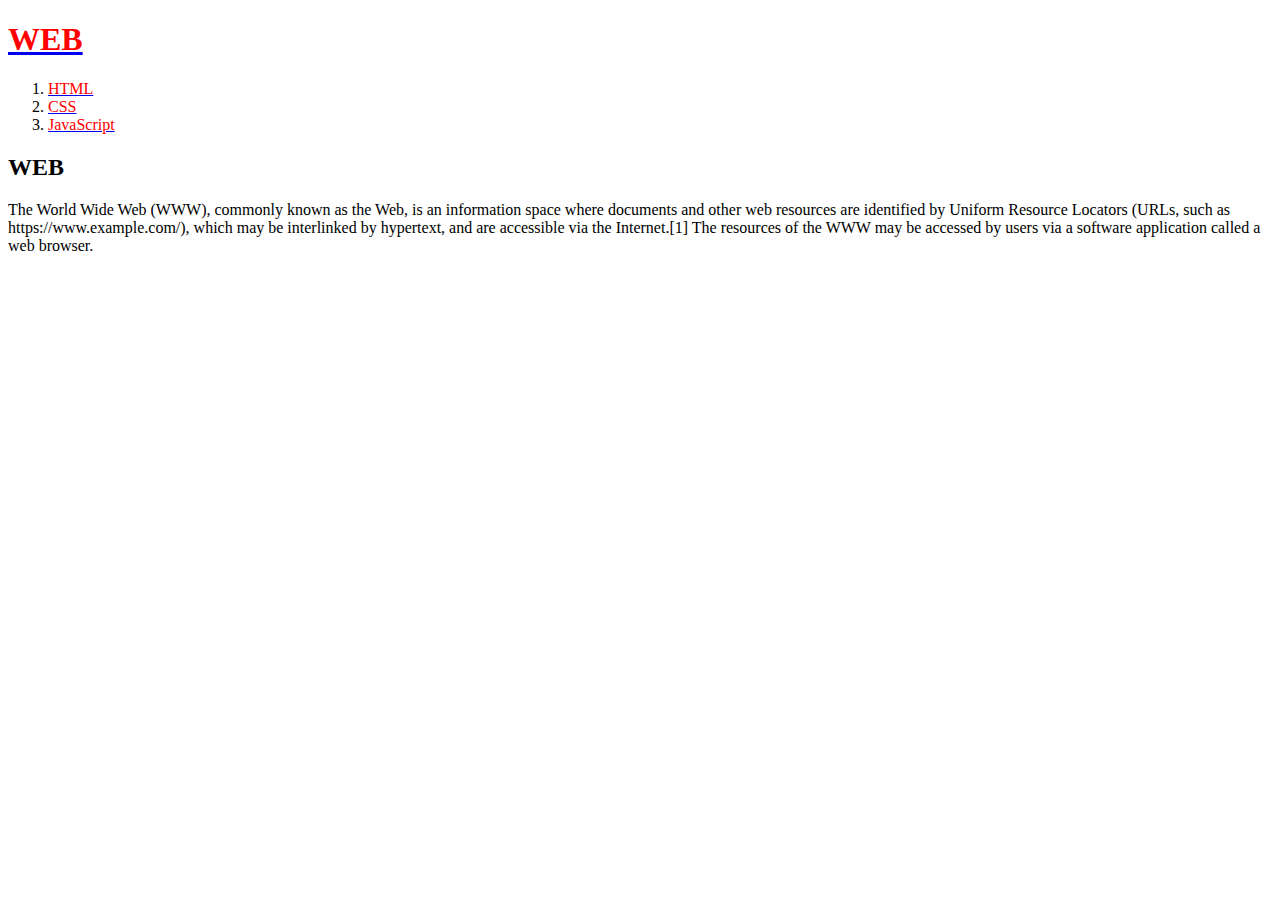
<file: index.html>
<!doctype html>
<html>
<head>
  <title>WEB1 - HTML</title>
  <meta charset="utf-8">
  <script type="text/javascript" src="greeting.js">

  </script>
</head>
<body>
  <script>
    alert(welcome());
  </script>
  <h1><a href="index.html"><font color="red">WEB</font></a></h1>
  <ol>
    <li><a href="1.html"><font color="red">HTML</font></a></li>
    <li><a href="2.html"><font color="red">CSS</font></a></li>
    <li><a href="3.html"><font color="red">JavaScript</font></a></li>
  </ol>
  <h2>WEB</h2>
  <p>The World Wide Web (WWW), commonly known as the Web, is an information space where documents and other web resources are identified by Uniform Resource Locators (URLs, such as https://www.example.com/), which may be interlinked by hypertext, and are accessible via the Internet.[1] The resources of the WWW may be accessed by users via a software application called a web browser.</p>
</body>
</html>
</file>
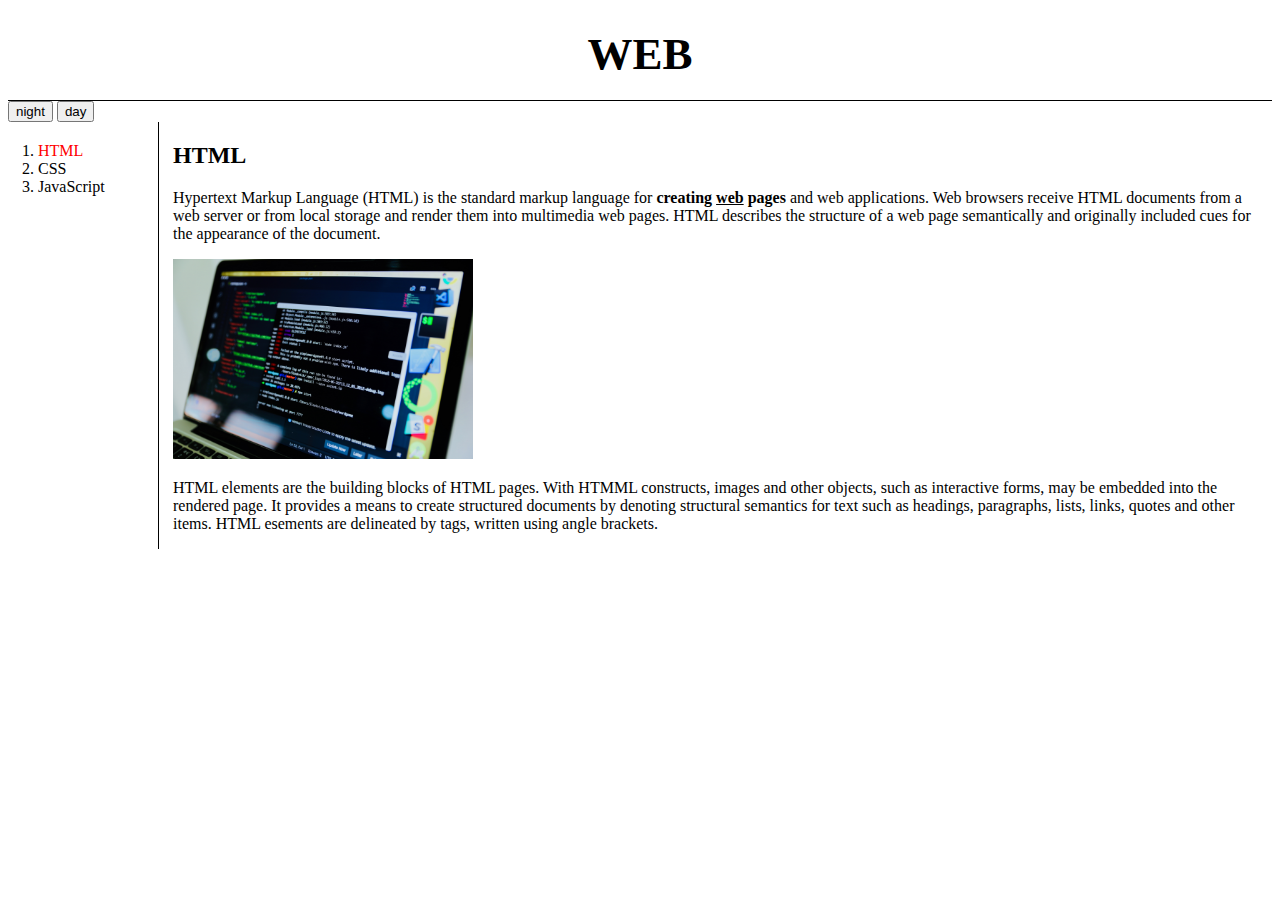
<file: 1.html>
<!doctype html>
<html>
<head>
  <title>WEB1 - HTML</title>
  <meta charset="utf-8">
  <link rel="stylesheet" href="style.css">
</head>
<body>
  <h1><a href="index.html">WEB</font></a></h1>
  <input type="button" value="night" onclick="
  document.querySelector('body').style.backgroundColor = 'black'
  document.querySelector('body').style.color = 'white'
  ">
  <input type="button" value="day" onclick="
  document.querySelector('body').style.backgroundColor = 'white'
  document.querySelector('body').style.color = 'black'
  ">
  <div id="grid">
  <ol>
    <li><a href="1.html" style="color:red">HTML</font></a></li>
    <li><a href="2.html">CSS</font></a></li>
    <li><a href="3.html">JavaScript</font></a></li>
  </ol>
  <div id="article">
  <h2>HTML</h2>
  <p><a href="https://www.w3.org/TR/html5" target="_blank" title="html5 speicification">
  Hypertext Markup Language (HTML)</a> is the
  standard markup language for
  <strong>creating <u>web</u> pages</strong>
  and web applications. Web
  browsers receive HTML documents from a web server or from
  local storage and render them into multimedia web pages. HTML
  describes the structure of a web page semantically and originally
  included cues for the appearance of the document.
  <p><img src="coding.jpg" width="300px"></p>
  </p><p>HTML elements are the building blocks of HTML pages. With
  HTMML constructs, images and other objects, such as interactive
  forms, may be embedded into the rendered page. It provides a
  means to create structured documents by denoting structural
  semantics for text such as headings, paragraphs, lists, links, quotes
  and other items. HTML esements are delineated by tags, written
  using angle brackets.</p>
</div>
</div>
</body>
</html>
</file>
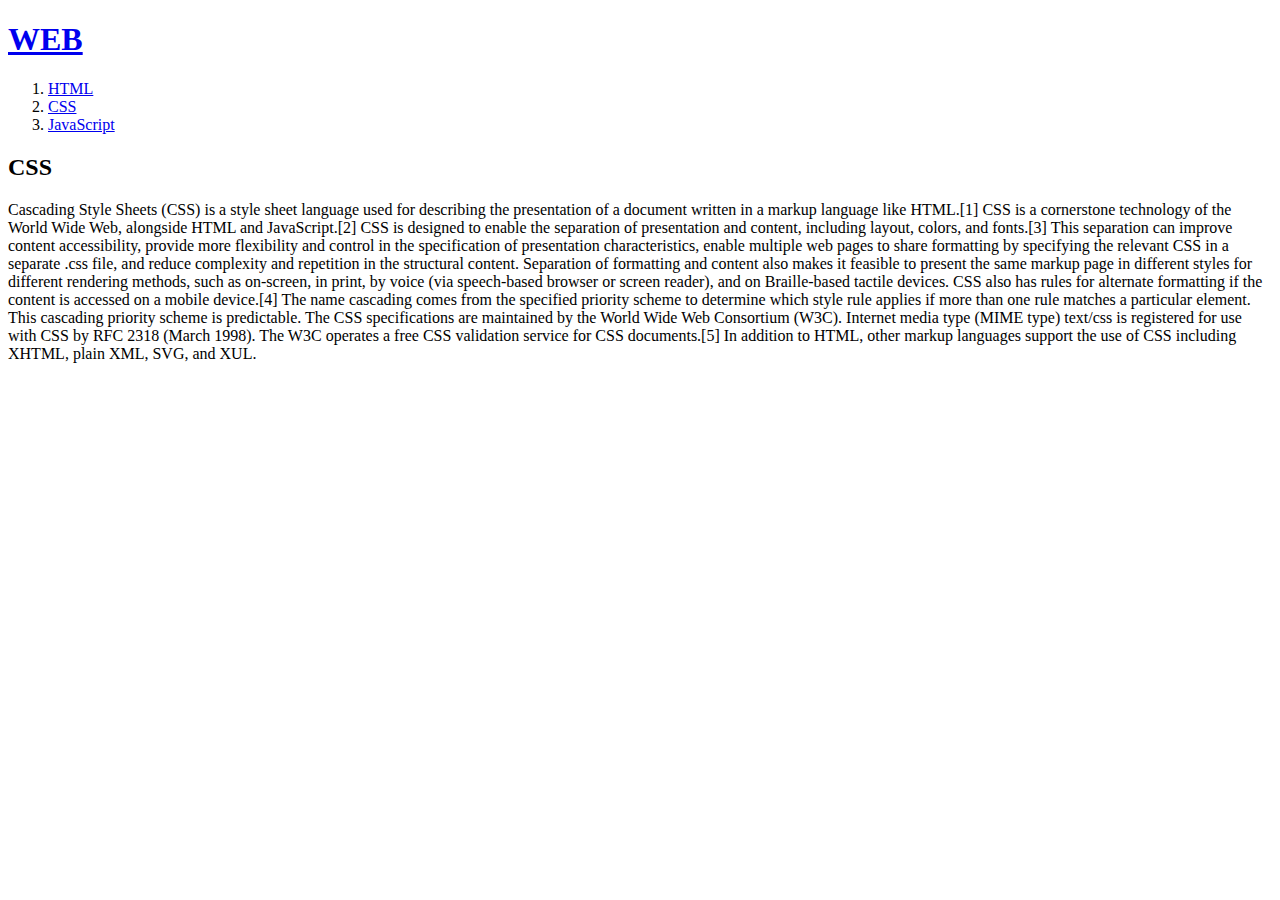
<file: 2.html>
<!doctype html>
<html>
<head>
  <title>WEB1 - HTML</title>
  <meta charset="utf-8">
</head>
<body>
  <h1><a href="index.html">WEB</a></h1>
  <ol>
    <li><a href="1.html">HTML</a></li>
    <li><a href="2.html">CSS</a></li>
    <li><a href="3.html">JavaScript</a></li>
  </ol>
  <h2>CSS</h2>
  <p>Cascading Style Sheets (CSS) is a style sheet language used for describing the presentation of a document written in a markup language like HTML.[1] CSS is a cornerstone technology of the World Wide Web, alongside HTML and JavaScript.[2]

CSS is designed to enable the separation of presentation and content, including layout, colors, and fonts.[3] This separation can improve content accessibility, provide more flexibility and control in the specification of presentation characteristics, enable multiple web pages to share formatting by specifying the relevant CSS in a separate .css file, and reduce complexity and repetition in the structural content.

Separation of formatting and content also makes it feasible to present the same markup page in different styles for different rendering methods, such as on-screen, in print, by voice (via speech-based browser or screen reader), and on Braille-based tactile devices. CSS also has rules for alternate formatting if the content is accessed on a mobile device.[4]

The name cascading comes from the specified priority scheme to determine which style rule applies if more than one rule matches a particular element. This cascading priority scheme is predictable.

The CSS specifications are maintained by the World Wide Web Consortium (W3C). Internet media type (MIME type) text/css is registered for use with CSS by RFC 2318 (March 1998). The W3C operates a free CSS validation service for CSS documents.[5]

In addition to HTML, other markup languages support the use of CSS including XHTML, plain XML, SVG, and XUL.</p>
</body>
</html>
</file>
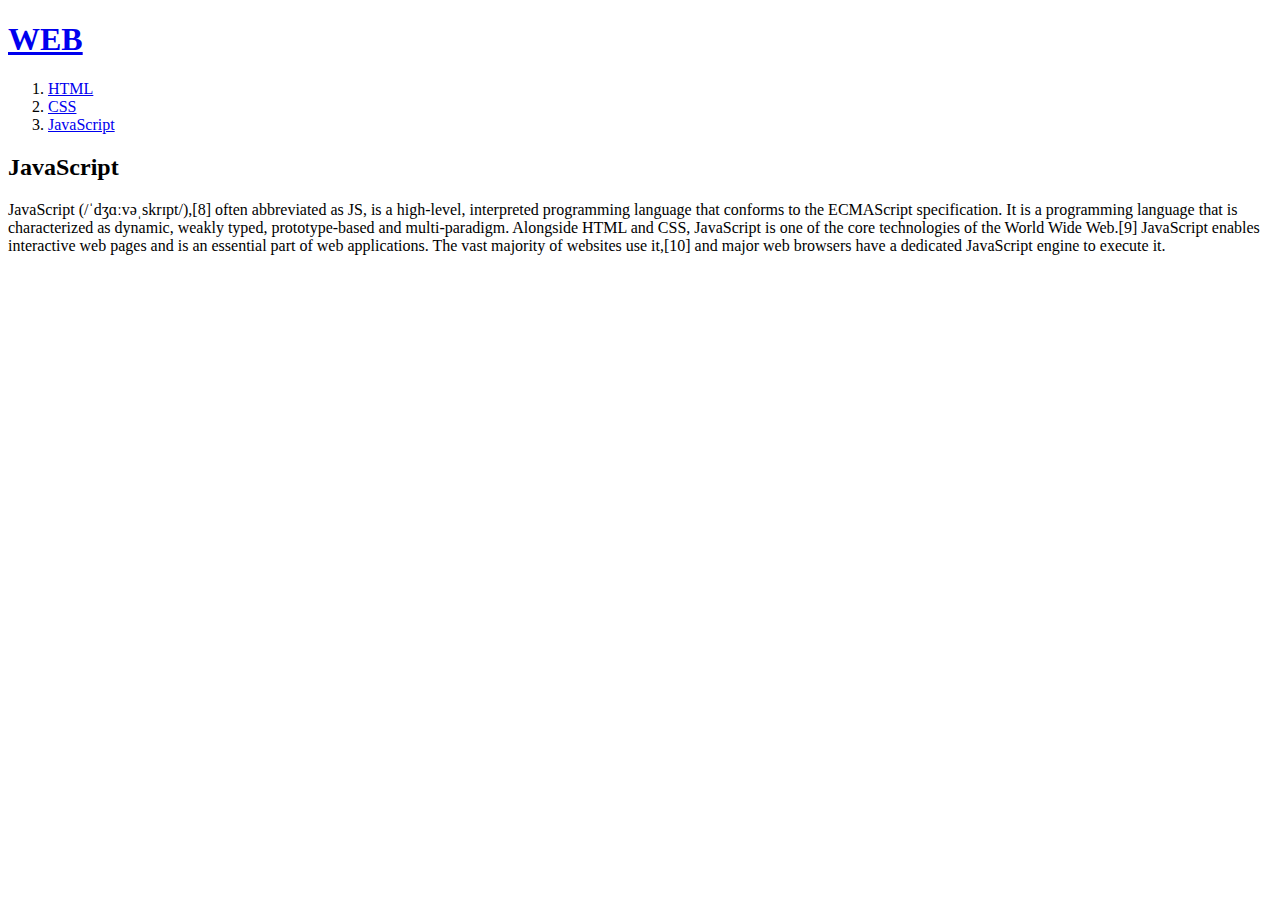
<file: 3.html>
<!doctype html>
<html>
<head>
  <title>WEB1 - HTML</title>
  <meta charset="utf-8">
</head>
<body>
  <h1><a href="index.html">WEB</a></h1>
  <ol>
    <li><a href="1.html">HTML</a></li>
    <li><a href="2.html">CSS</a></li>
    <li><a href="3.html">JavaScript</a></li>
  </ol>
  <h2>JavaScript</h2>
  <p>JavaScript (/ˈdʒɑːvəˌskrɪpt/),[8] often abbreviated as JS, is a high-level, interpreted programming language that conforms to the ECMAScript specification. It is a programming language that is characterized as dynamic, weakly typed, prototype-based and multi-paradigm.

Alongside HTML and CSS, JavaScript is one of the core technologies of the World Wide Web.[9] JavaScript enables interactive web pages and is an essential part of web applications. The vast majority of websites use it,[10] and major web browsers have a dedicated JavaScript engine to execute it.</p>
</body>
</html>
</file>
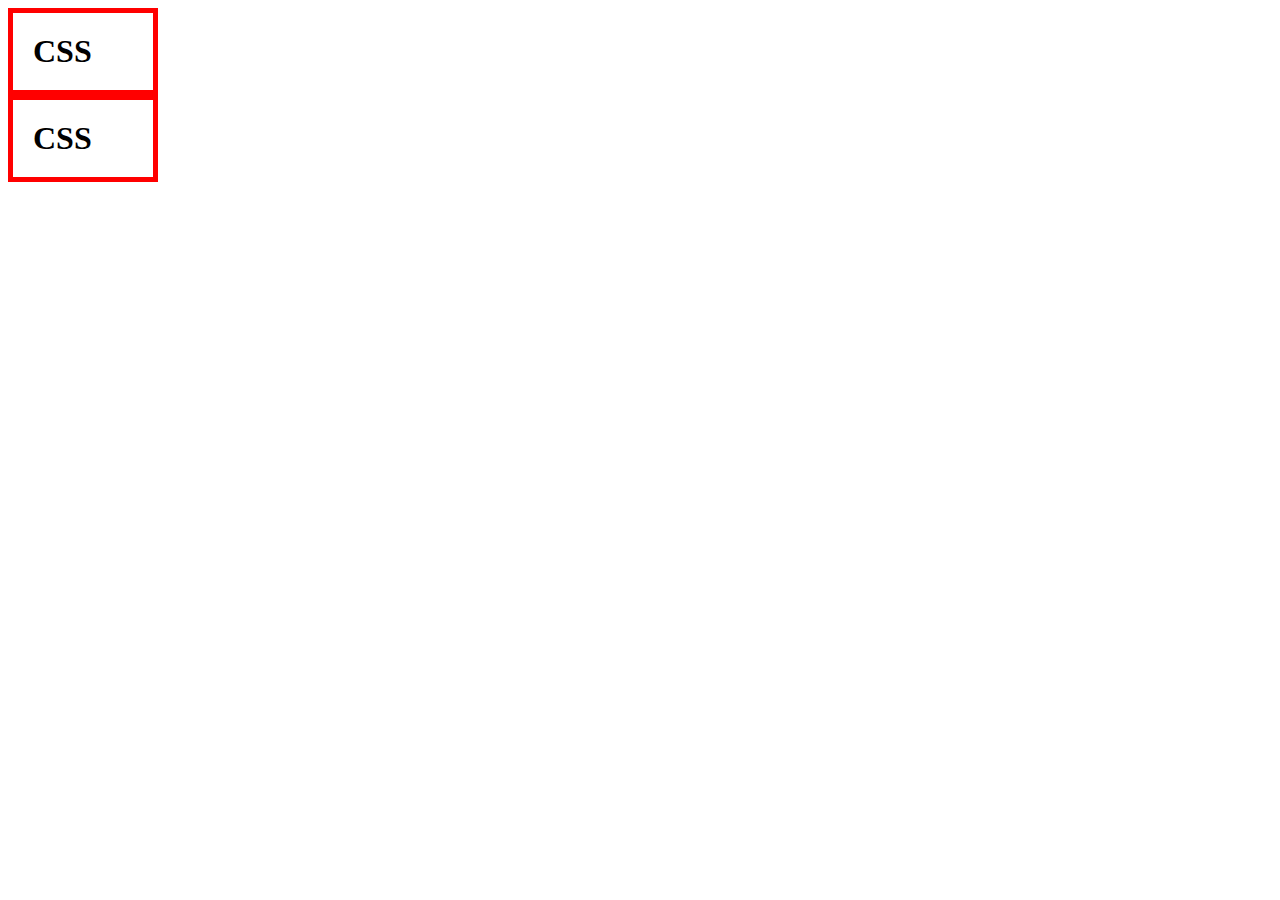
<file: box.html>
<!DOCTYPE html>
<html>
  <head>
    <meta charset="utf-8">
    <title></title>
    <style>
      h1{
        border:5px solid red;
        padding: 20px;
        margin:0px;
        display: block;
        width: 100px;
      }
    </style>
  </head>
  <body>
    <h1>CSS</h1>
    <h1>CSS</h1>
  </body>
</html>
</file>
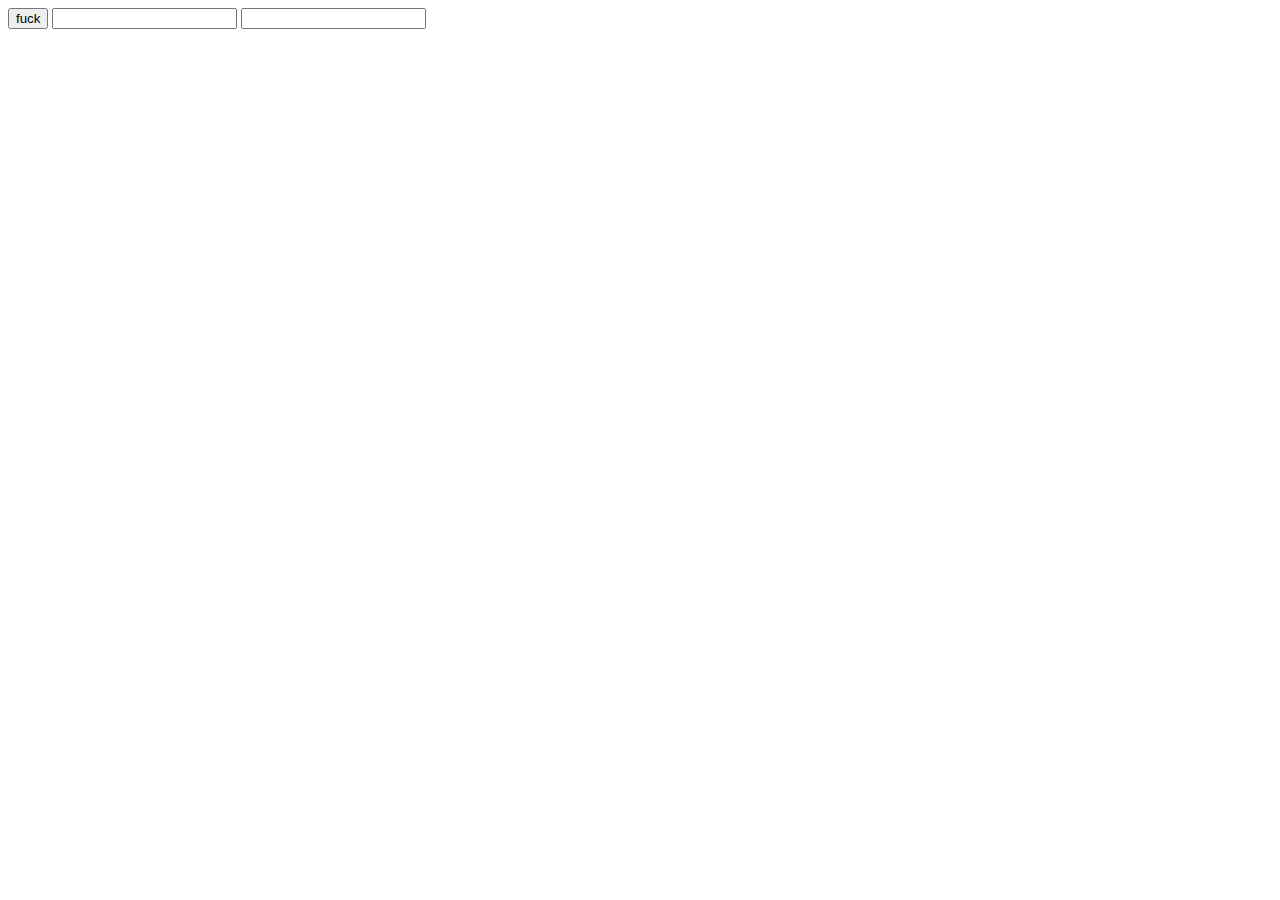
<file: ex2.html>
<!DOCTYPE html>
<html>
  <head>
    <meta charset="utf-8">
    <title></title>
  </head>
  <body>
    <input type="button" value="fuck" onclick="alert('fuck you')">
    <input type="text" onchange="alert('fuck')">
    <input type="text" onkeydown="alert('fuck u')">
  </body>
</html>
</file>
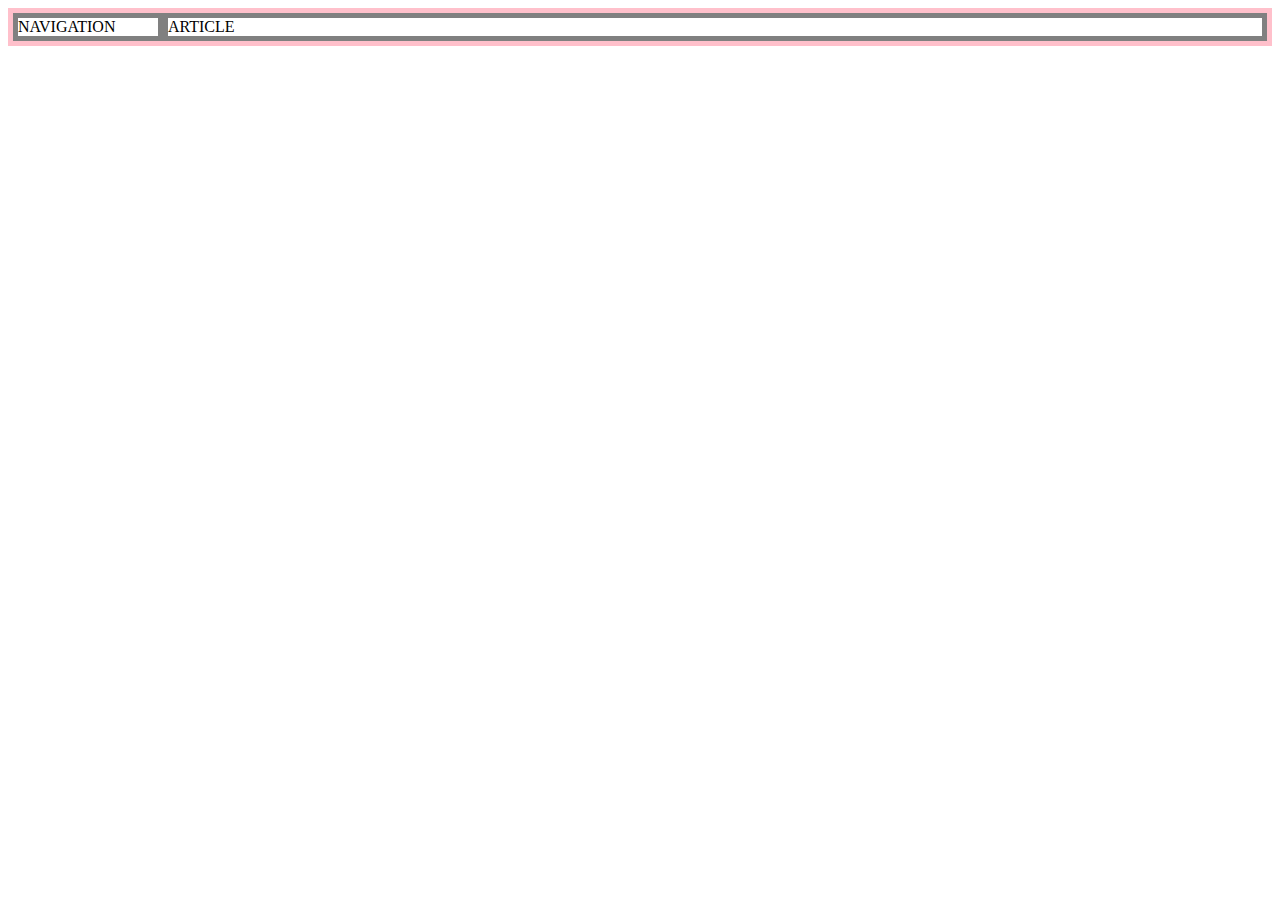
<file: grid.html>
<!DOCTYPE html>
<html>
  <head>
    <meta charset="utf-8">
    <title></title>
    <style>
      #grid{
        border:5px solid pink;
        display:grid;
        grid-template-columns: 150px 1fr;
      }
      div{
        border: 5px solid gray;
      }
    </style>
  </head>
  <body>
    <div id="grid">
      <div>NAVIGATION</div>
      <div>ARTICLE</div>
    </div>
  </body>
</html>
</file>
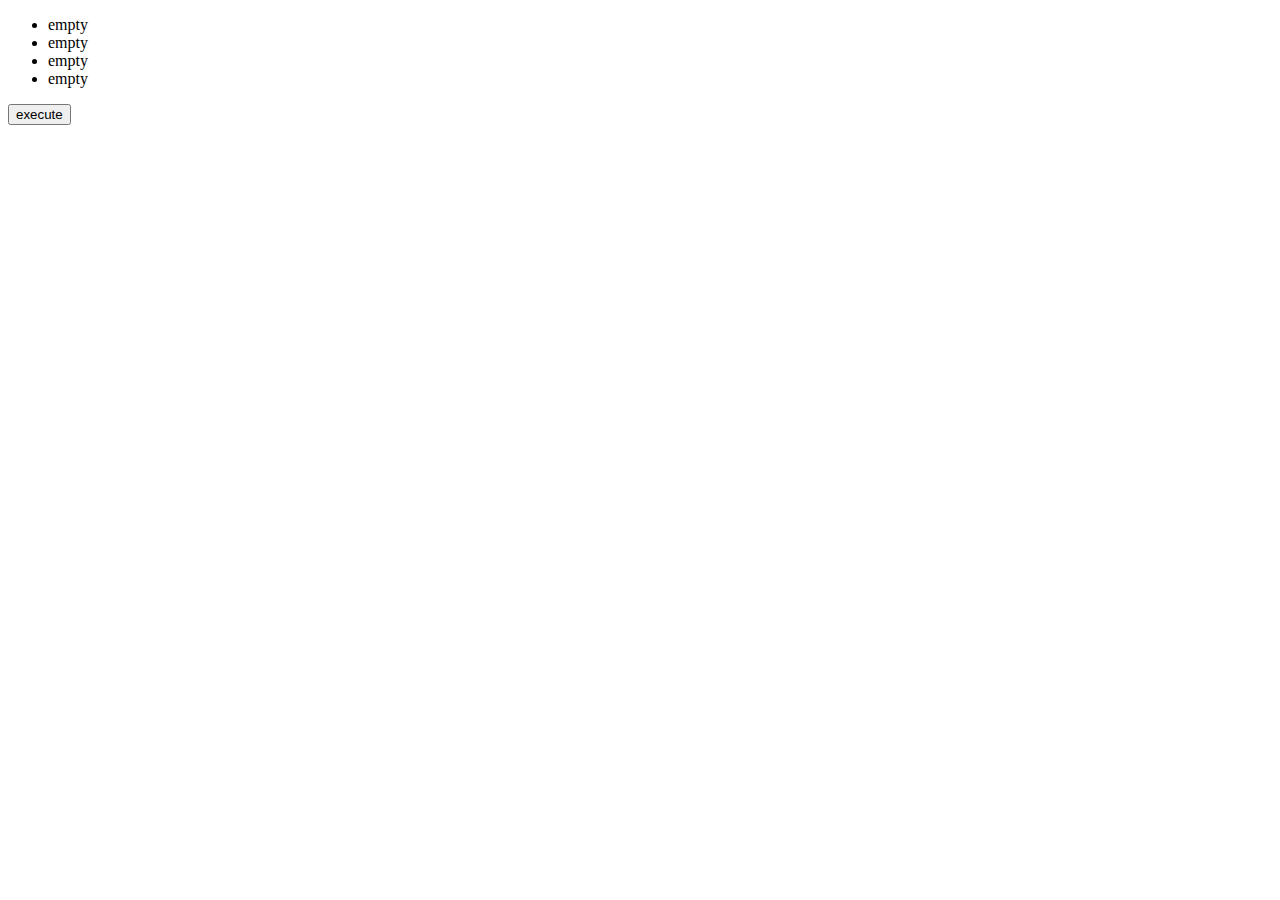
<file: jquery.demo.html>
<!DOCTYPE html>
<html>
  <head>
    <meta charset="utf-8">
    <script type="text/javascript" src="jquery.js"></script>
  </head>
  <body>
    <ul id="list">
      <li>empty</li>
      <li>empty</li>
      <li>empty</li>
      <li>empty</li>
    </ul>
    <input type="button" value="execute" id="execute_button">
    <script type="text/javascript">
    $('#execute_button').click(function(){
      $('#list li').text('coding everybody');
    })
    </script>
  </body>
</html>
</file>
<file: style.css>
<style>
  body {
    margin: 0;
  }
  a {
    color: black;
    text-decoration: none;
  }
  h1 {
    font-size: 45px;
    text-align: center;
    border-bottom: 1px solid black;
    margin: 0;
    padding: 20px;
  }
  ol {
    border-right: 1px solid black;
    width: 100px;
    padding: 20px;
    margin: 0;
  }
  #grid {
    display: grid;
    grid-template-columns: 150px 1fr;
  }
  #grid ol {
    padding-left: 30px;
  }
  #grid #article {
    padding-left: 15px;
  }
  @media(max-width:800px) {
    #grid{
      display: block;
    }
    ol{
      border-right: none;
    }
    h1{
      border-bottom: none;
    }
  }
</style>
</file>
